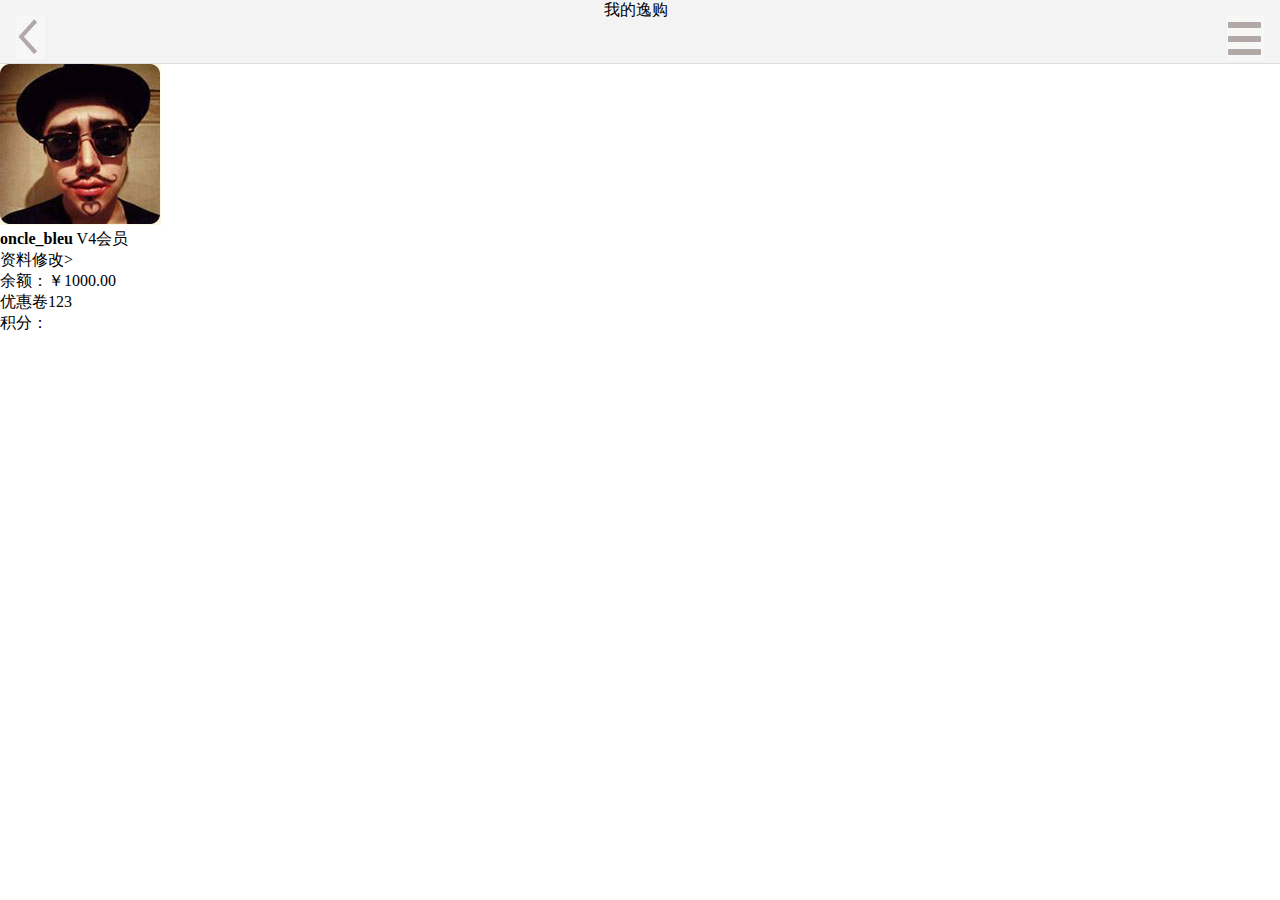
<file: js2/wode.html>
<!DOCTYPE html>
<html>
	<head>
		<meta charset="UTF-8">
		<meta name="viewport" content="width=device-width,initial-scale=1,minimum-scale=1,maximum-scale=1,user-scalable=no" />
		
		<title></title>
		<link rel="stylesheet" type="text/css" href="wode.css" />
	</head>
	<body>
		<header>
			<div class="message"><img src="../img/pic_list_back.jpg"/></div>
			<div class="search">
				我的逸购
			</div>
			<div class="sys"><img src="../img/pic_list_list.jpg" /></div>
		</header>
		
		<div class="user">
			<div class="user_info">
				<img src="../img2/user_photo.jpg"/>
			</div>
			
			<div class="user_name">
				<b>oncle_bleu</b>
				<span>V4会员</span>
			</div>
			
			<div class="user_update">
				资料修改>
			</div>
		</div>
		
		<div class="user_date">
			<div>
				余额：￥<span>1000.00</span>
			</div>
			<div>
				优惠卷<span>123</span>
			</div>
			<div>
				积分：<span></span>
			</div>
		</div>
	</body>
</html>
</file>
<file: js2/wode.css>
* {
	margin: 0; padding: 0; box-sizing: border-box;
}

header {
	height: 4rem;
	background: #f3f3f3;
	display: flex;
	justify-content: space-between;
	border-bottom: 0.02rem solid #ddd;
}

.message {
	margin: 1rem;
	
}


.sys {
	margin: 1rem;
	
}
</file>
